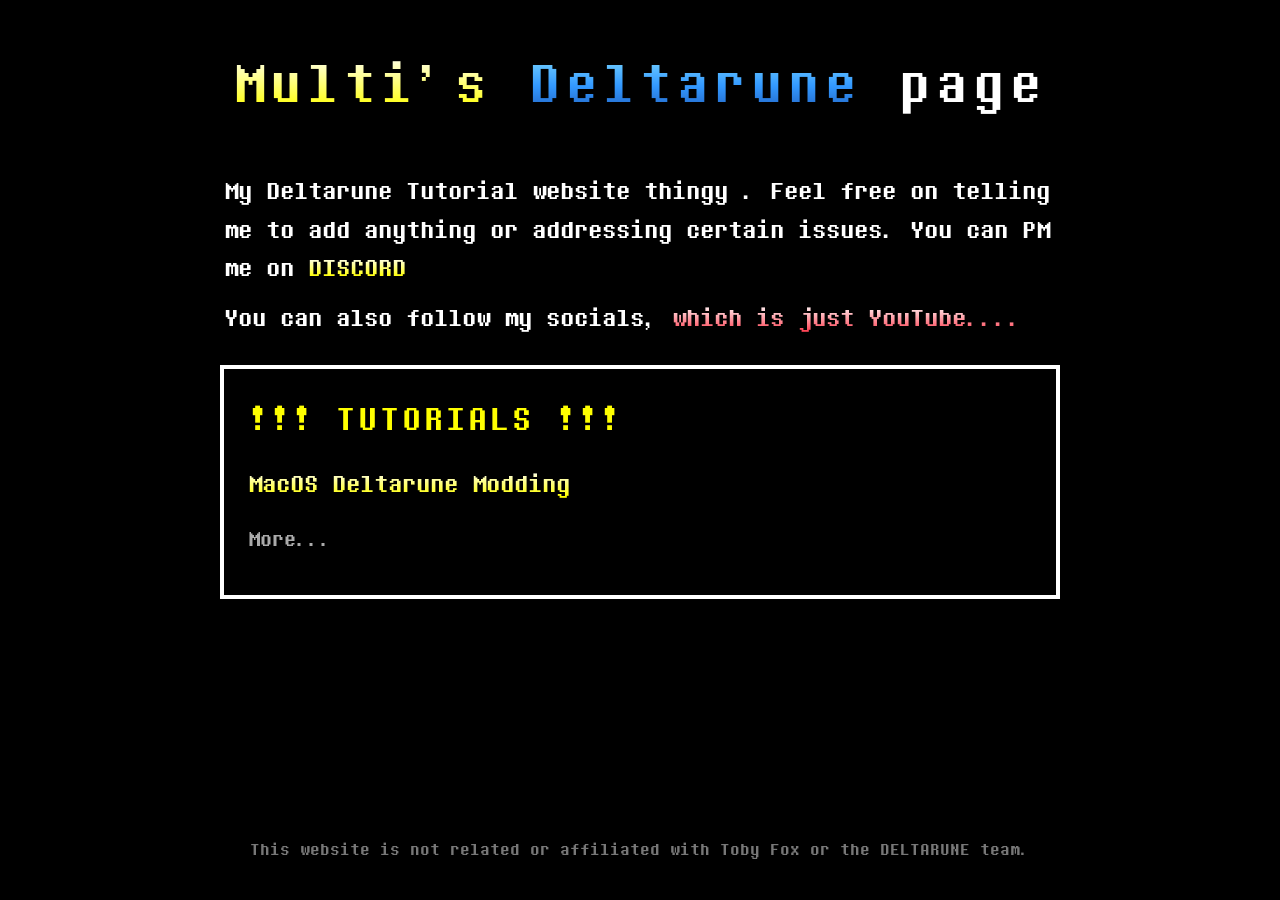
<file: index.html>
<!DOCTYPE html>
<html lang="en">

<head>
  <meta charset="UTF-8">
  <meta name="viewport" content="width=device-width, initial-scale=1.0">
  <title>Multis DT Page!</title>
  <meta name="description" content="DELTARUNE and UNDERTALE Tutorials!">

  <link rel="stylesheet" href="style.css">
</head>

<body>
  <header>
    <h1> <span class="y">Multi's</span> <span class="bg">Deltarune</span> page</h1>
  </header>

  <main>
    <div class="intro-text">
      <p>My Deltarune Tutorial website thingy . Feel free on telling me to add anything or addressing
        certain issues. You can PM me on <button type="button" class="discord-copy-btn y" id="discordBtn"
          data-clipboard="999multi" title="Click to copy Discord username">DISCORD</button><span class="copy-toast"
          id="copyToast">[ Copied! ]</span></p>
          <p>You can also follow my socials, <a class="r" href="" target="_blank" rel="noopener">which is just YouTube....</a></p>
    </div>

    <section class="box">
      <h2 style="margin-bottom: 20px;">!!! TUTORIALS !!!</h2>

      <ul class="menu-list">
        <li>
          <a href="macos.html" class="menu-link">
            <span class="y">MacOS Deltarune Modding</span>
          </a>
        </li>
        <li>
          <a href="more.html" class="menu-link">
            <span class="subtext">More...</span>
          </a>
        </li>
      </ul>
    </section>
  </main>

  <footer>
    <p class="disclaimer">
      This website is not related or affiliated with Toby Fox or the DELTARUNE team.
    </p>
  </footer>

  <script>
    const discordBtn = document.getElementById('discordBtn');
    const copyToast = document.getElementById('copyToast');

    if (discordBtn) {
      discordBtn.addEventListener('click', async () => {
        const username = discordBtn.getAttribute('data-clipboard') || 'multi';
        try {
          await navigator.clipboard.writeText(username);
          copyToast.textContent = `[ Copied: ${username} ]`;
          copyToast.classList.add('show');
          setTimeout(() => {
            copyToast.classList.remove('show');
          }, 2500);
        } catch (err) {
          console.error('Failed to copy: ', err);
        }
      });
    }
  </script>
</body>

</html>
</file>
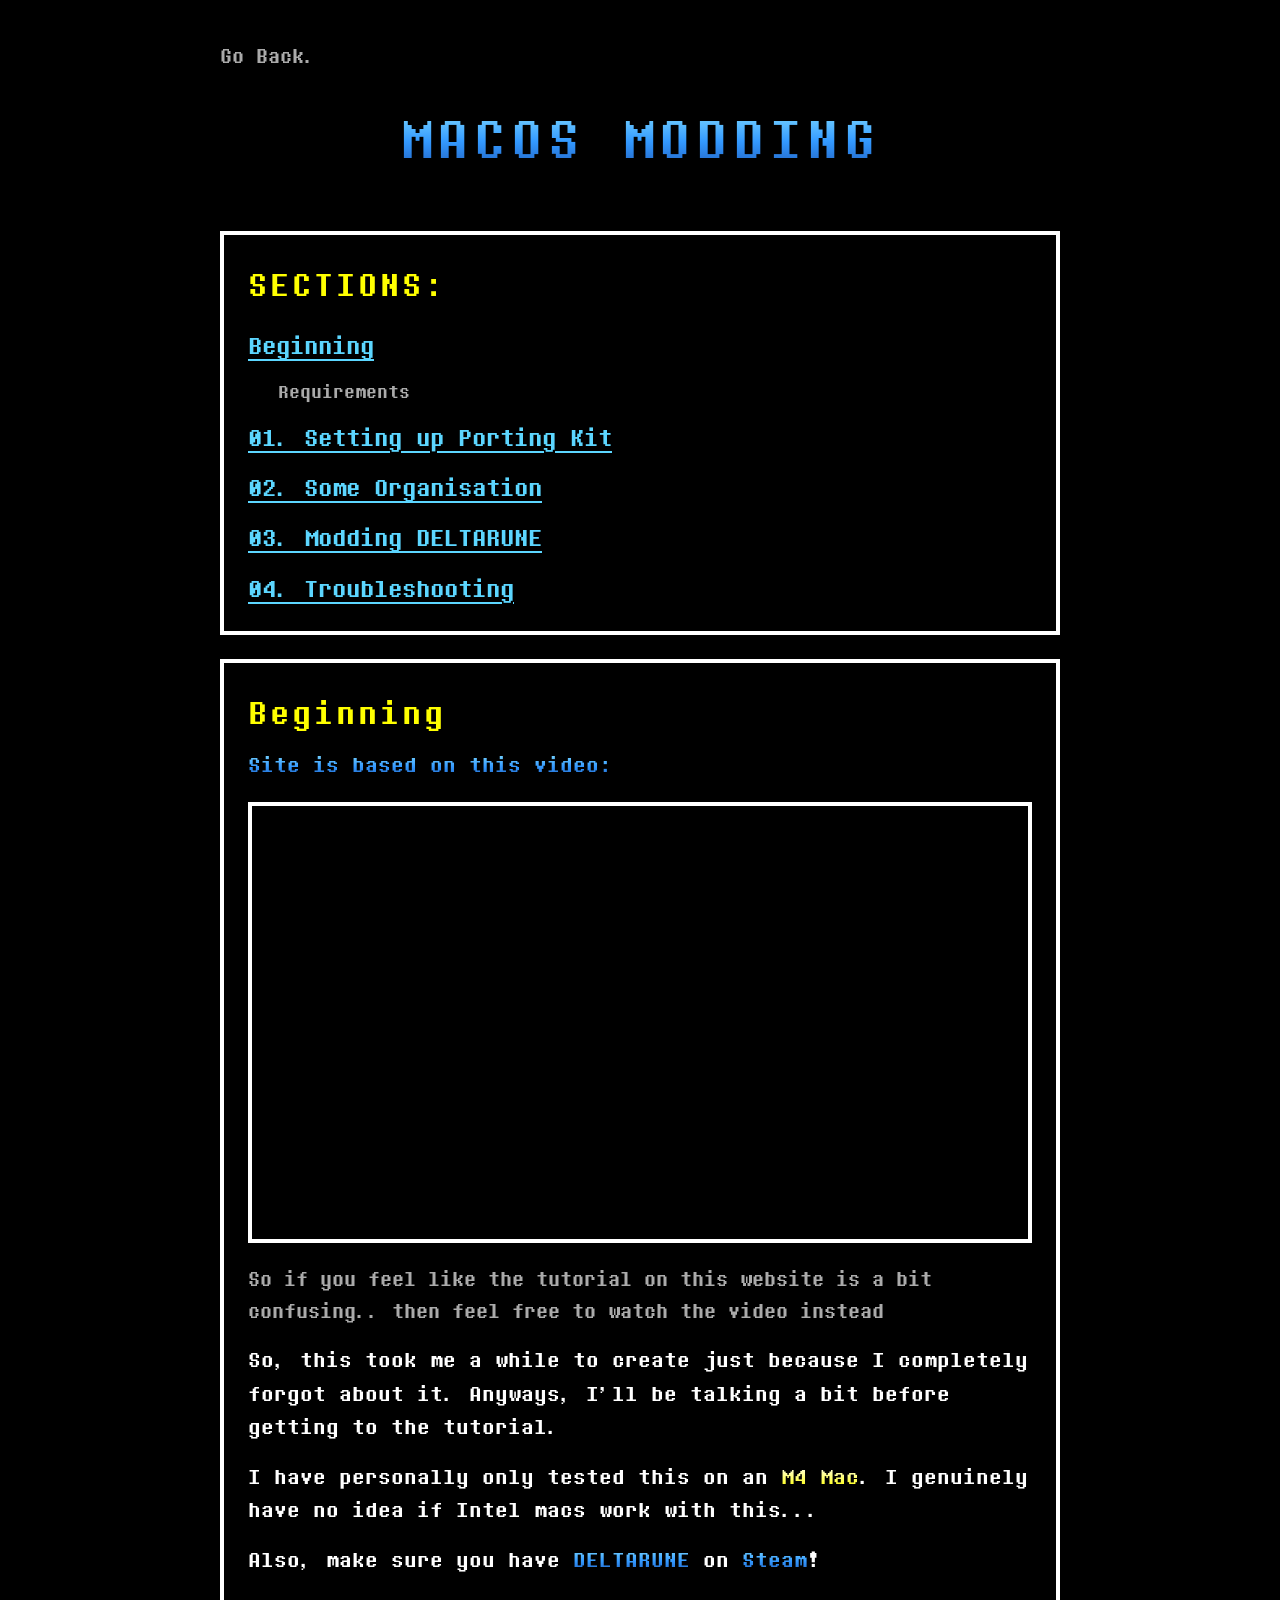
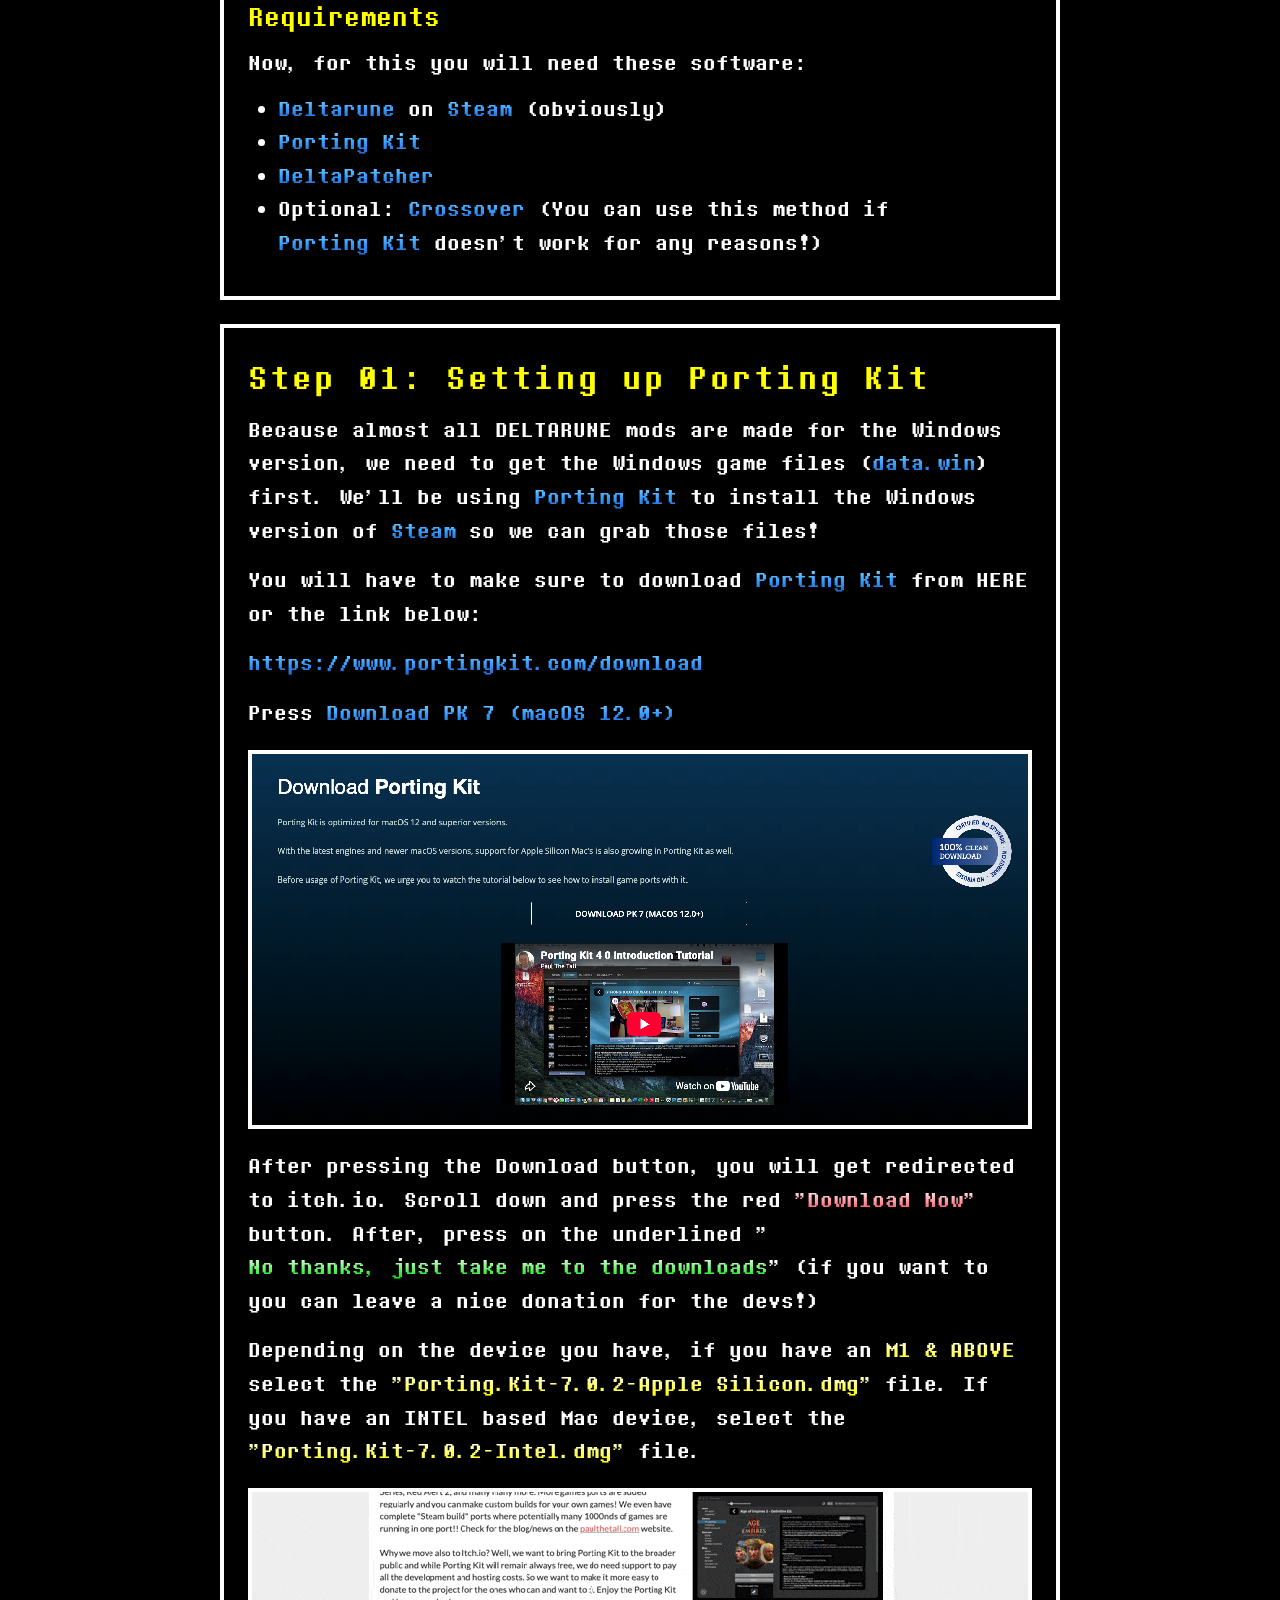
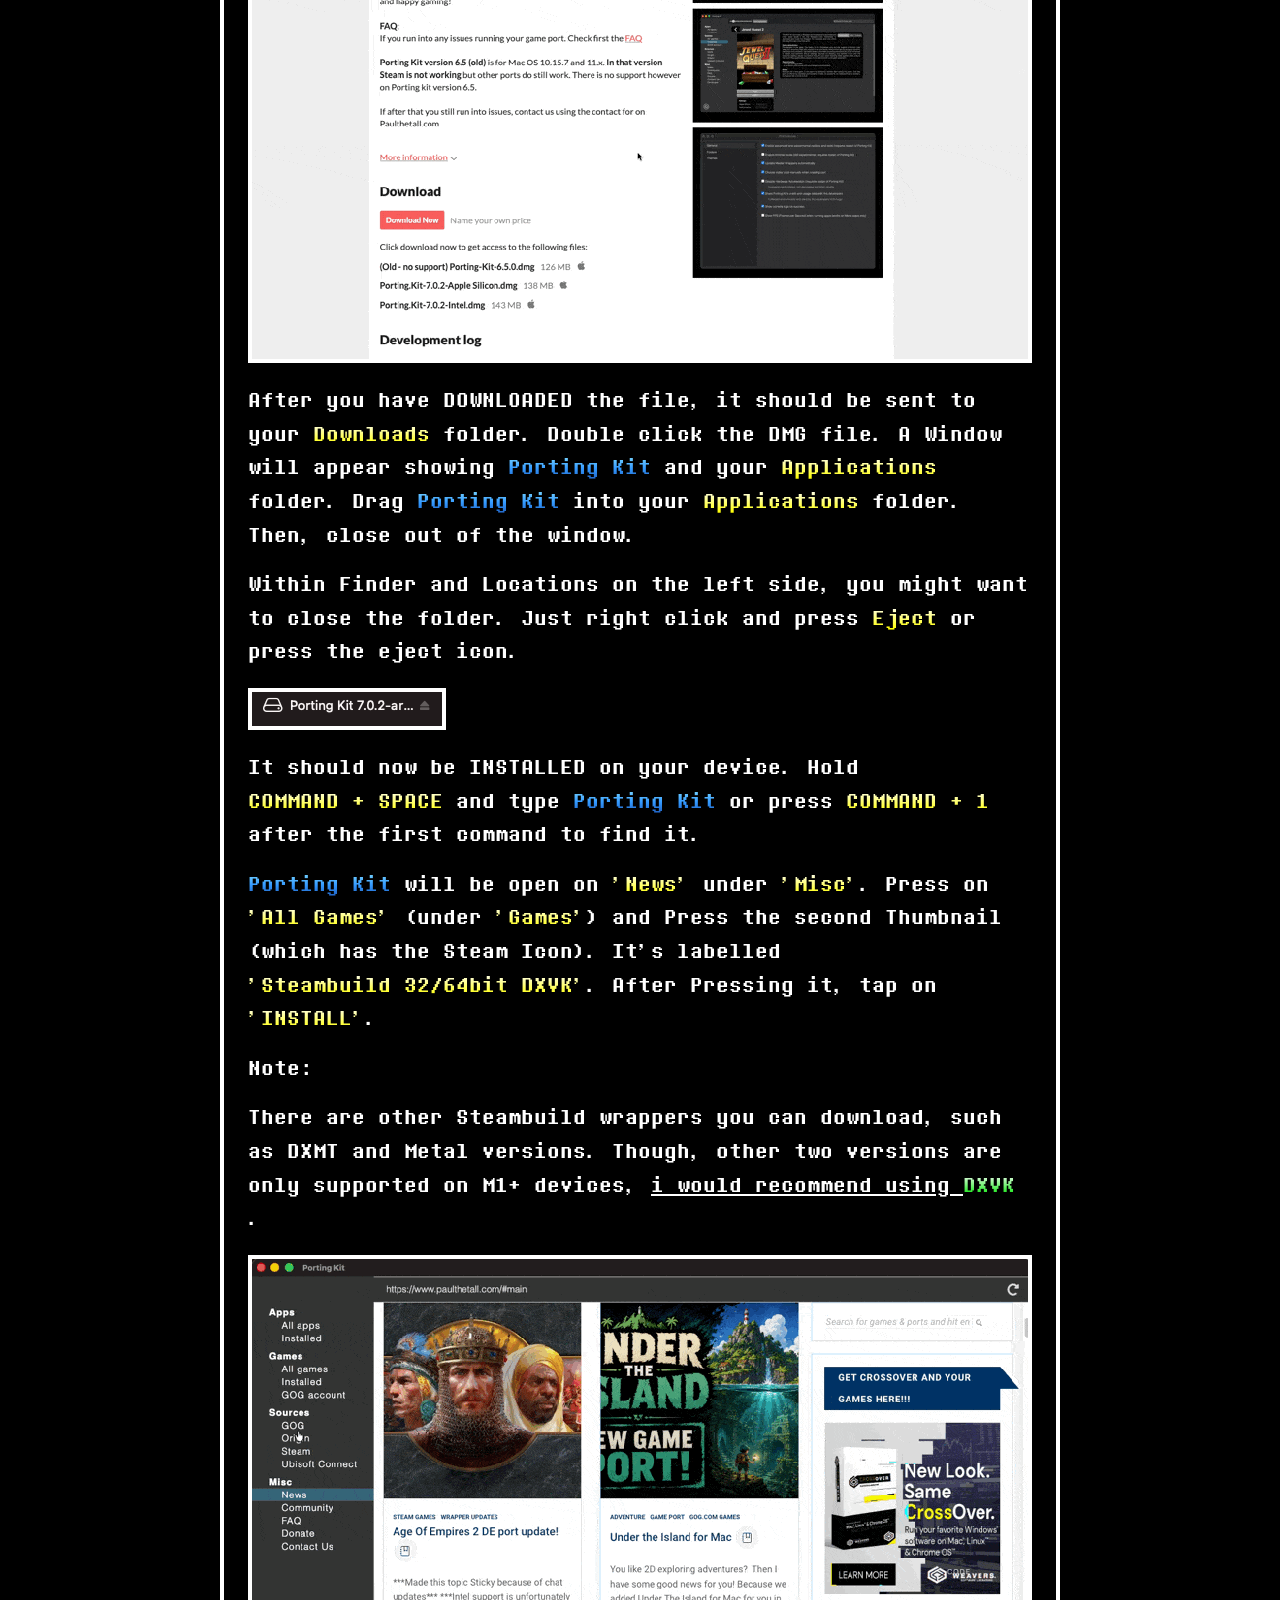
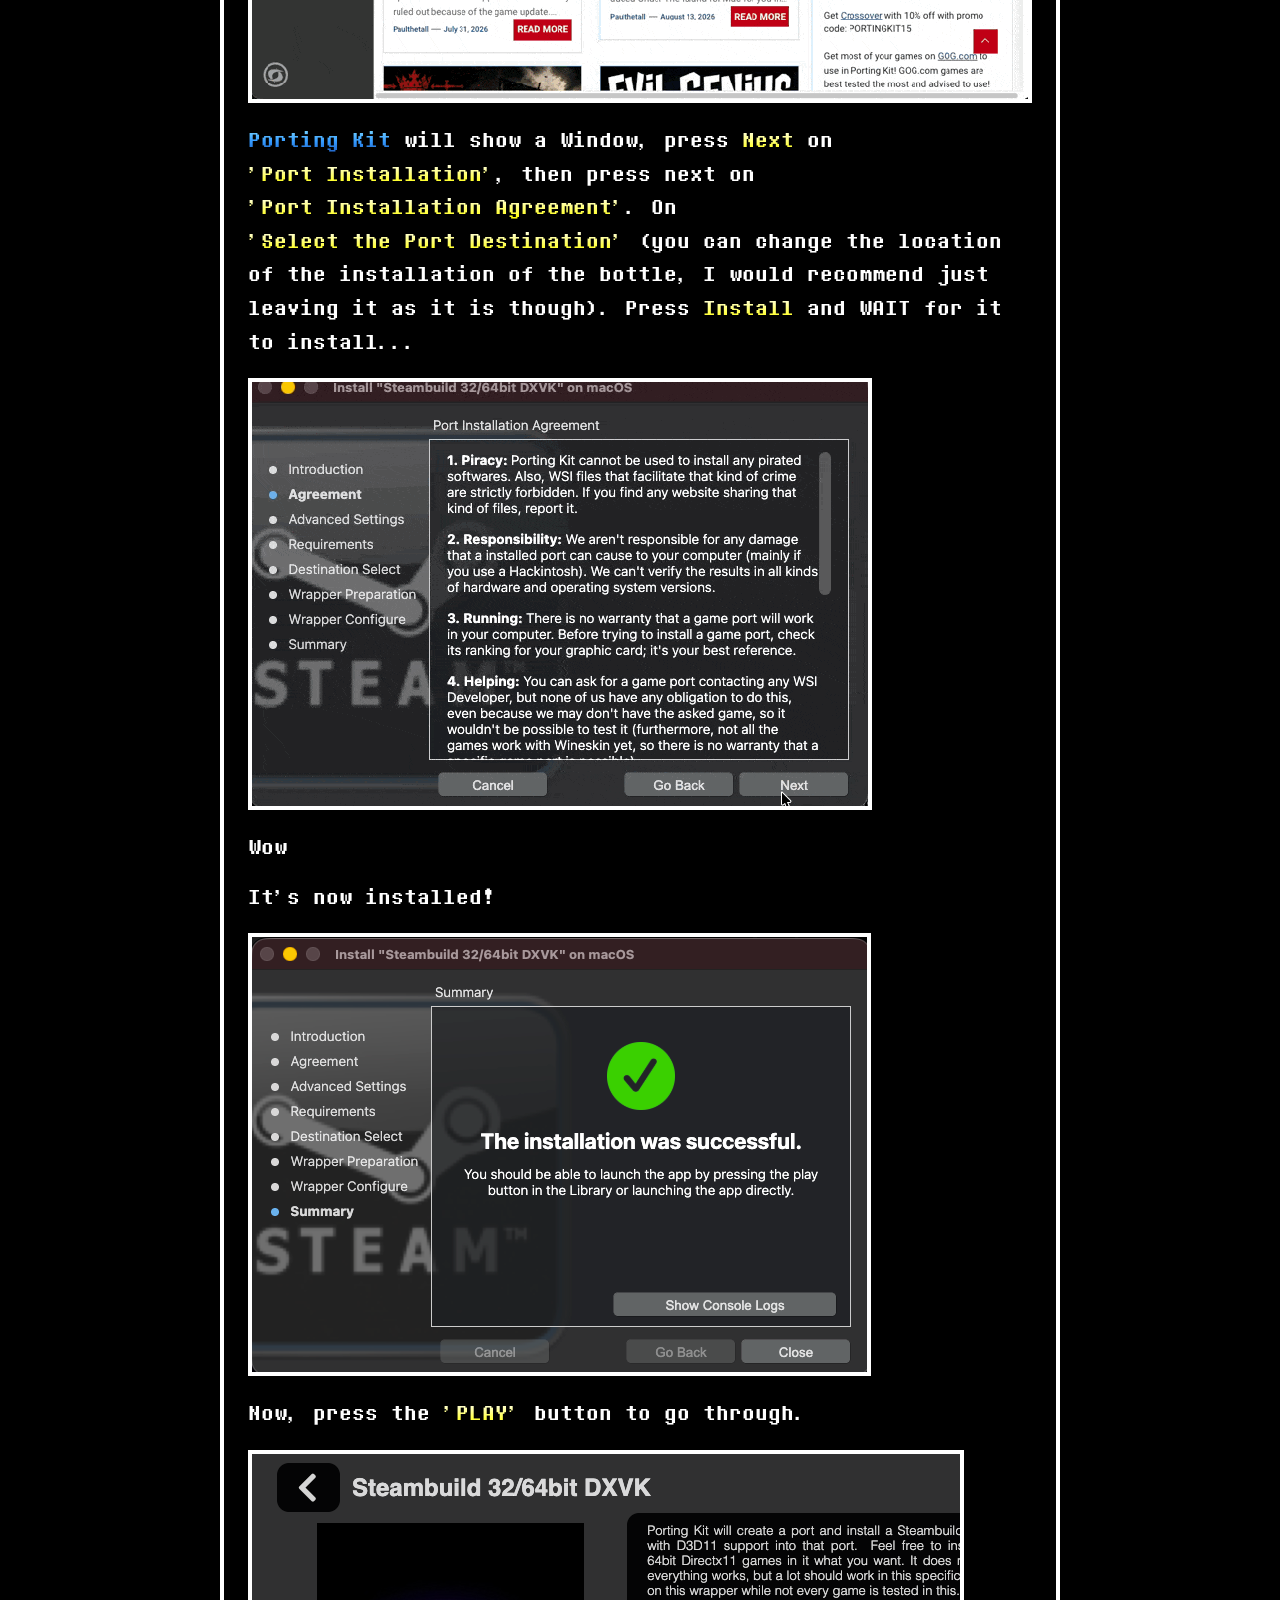
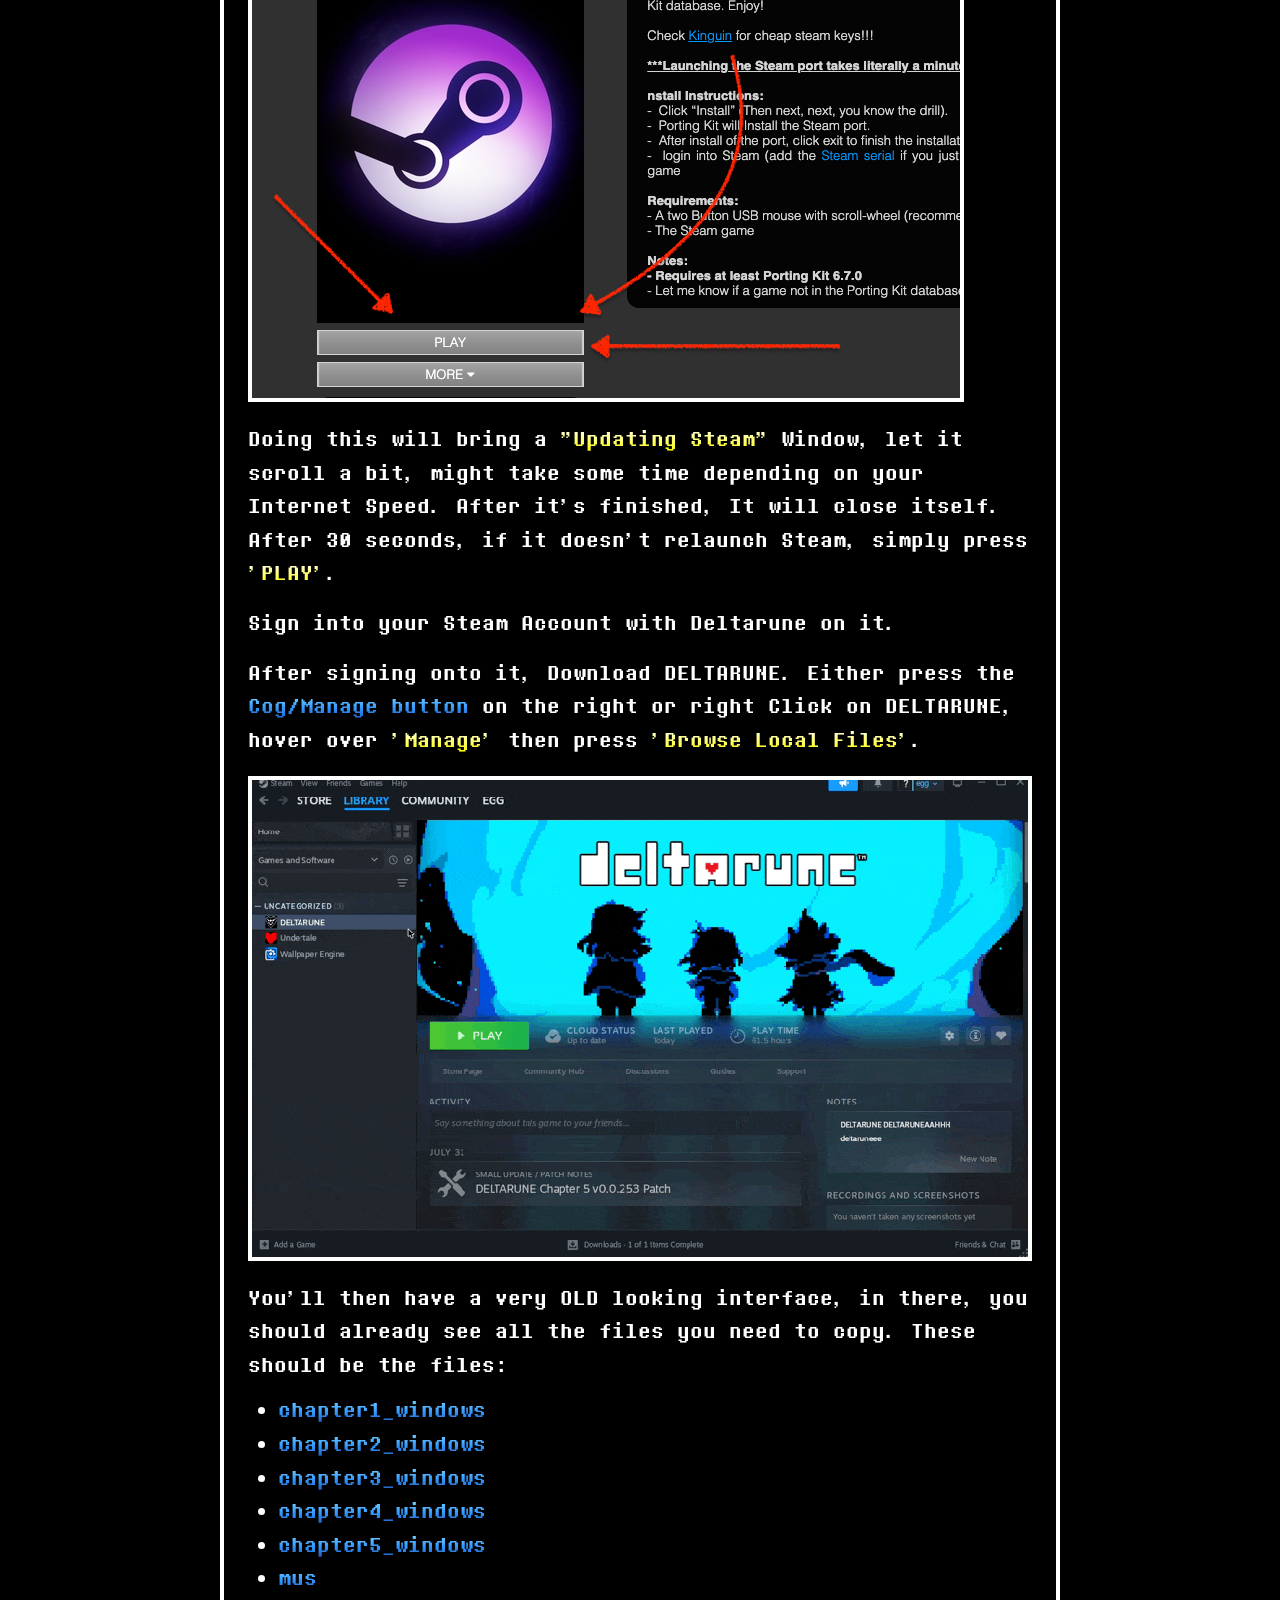
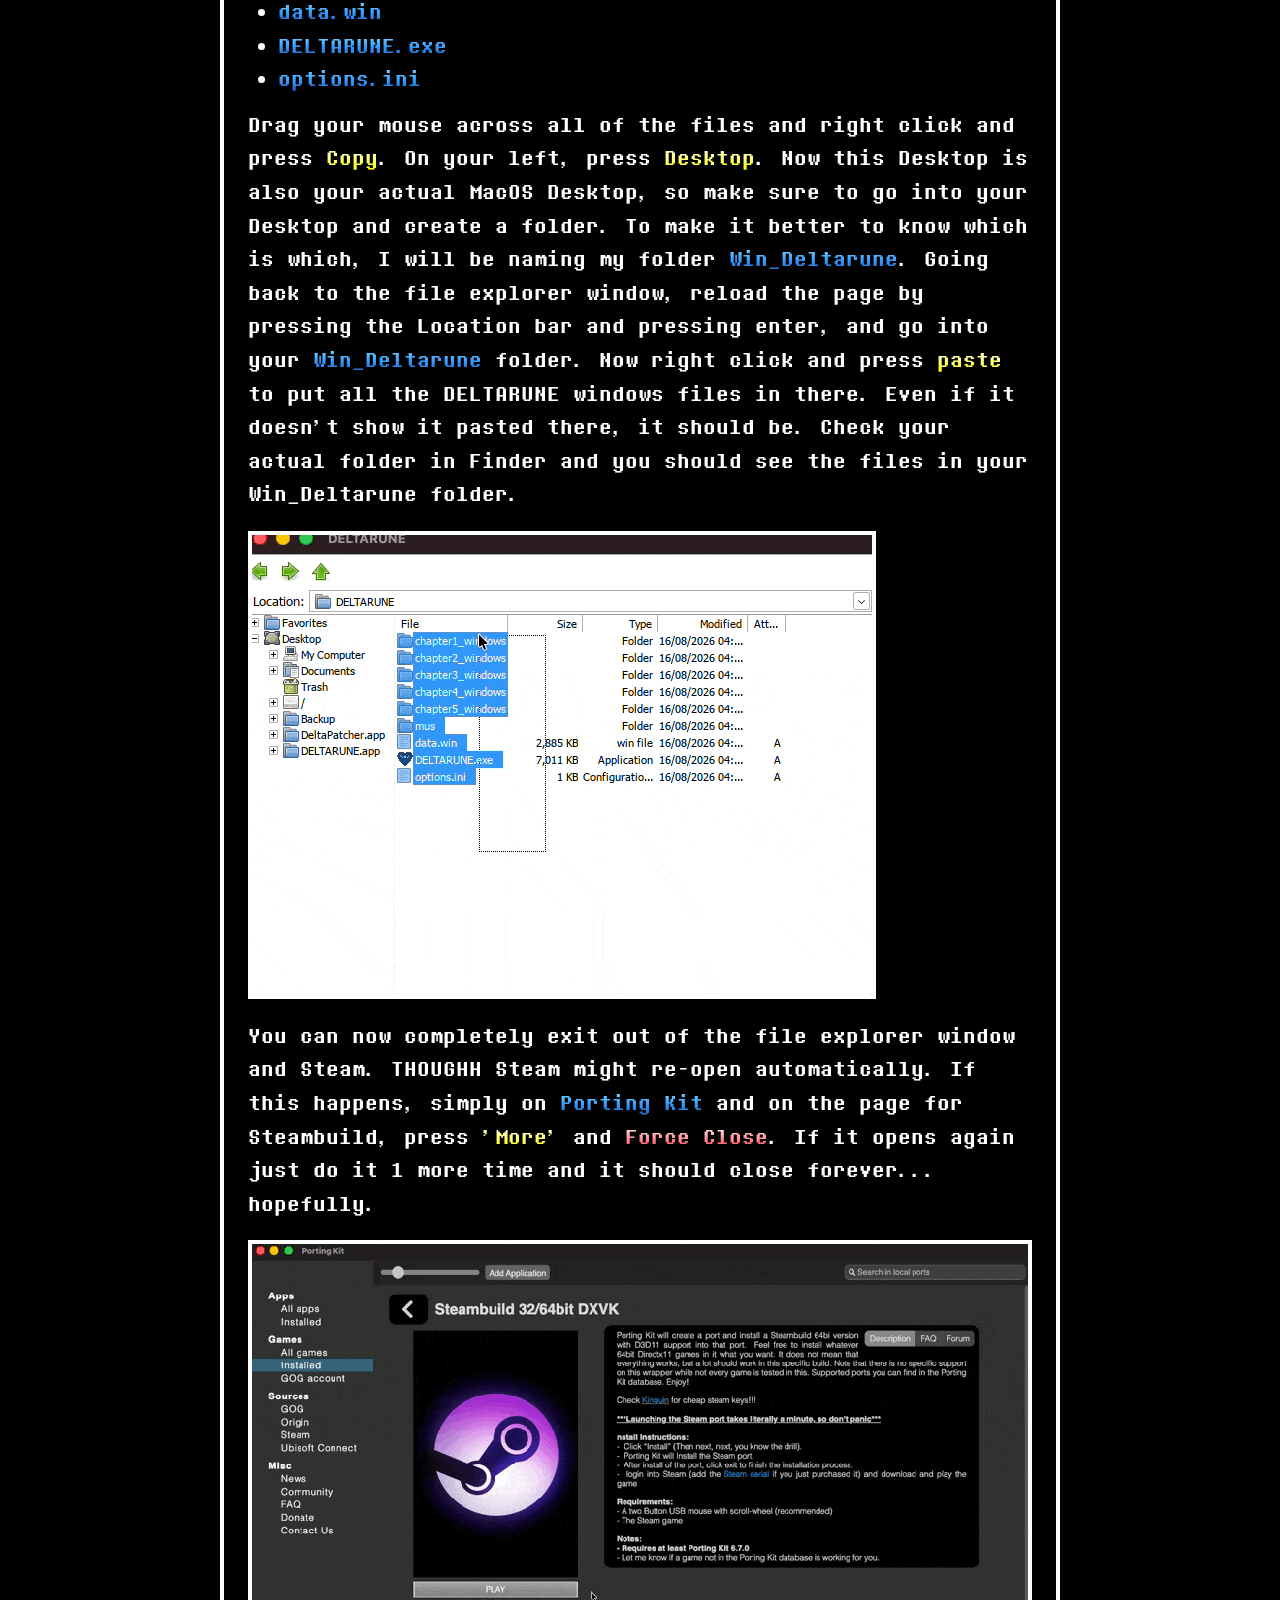
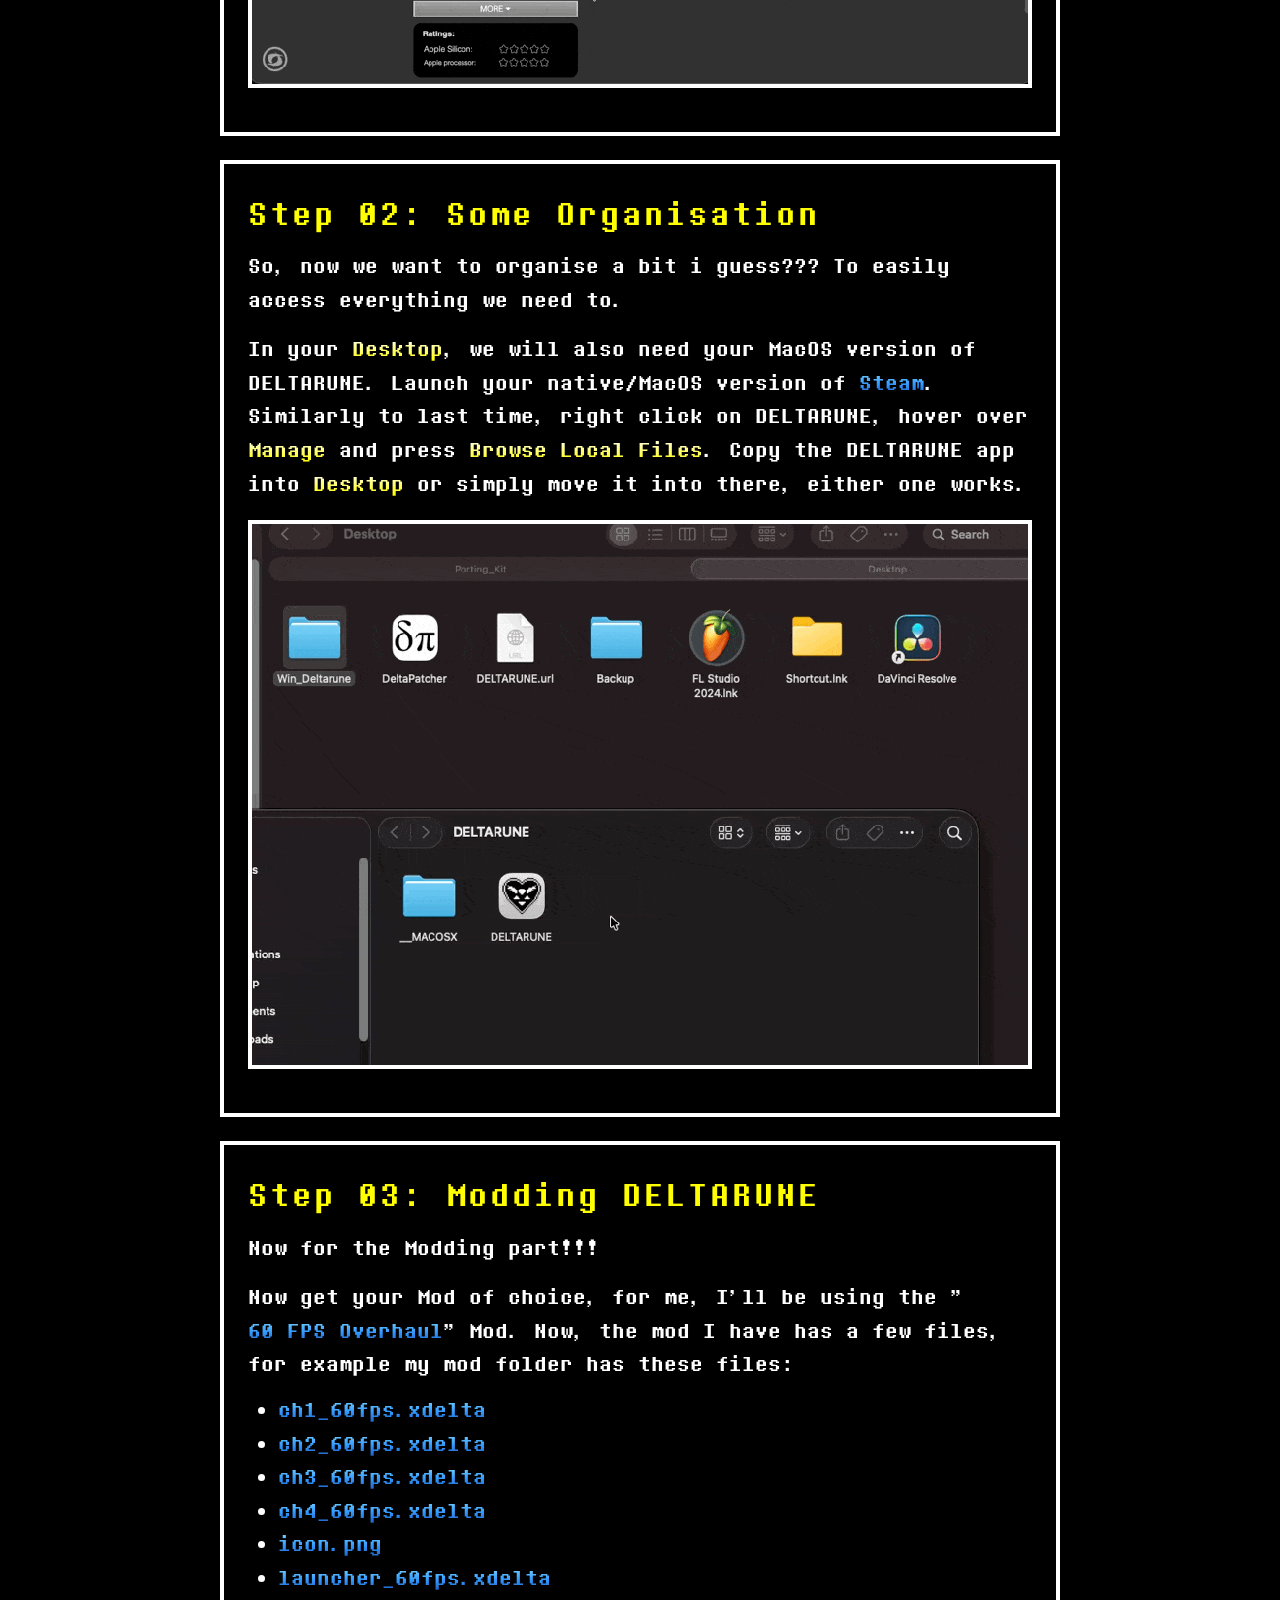
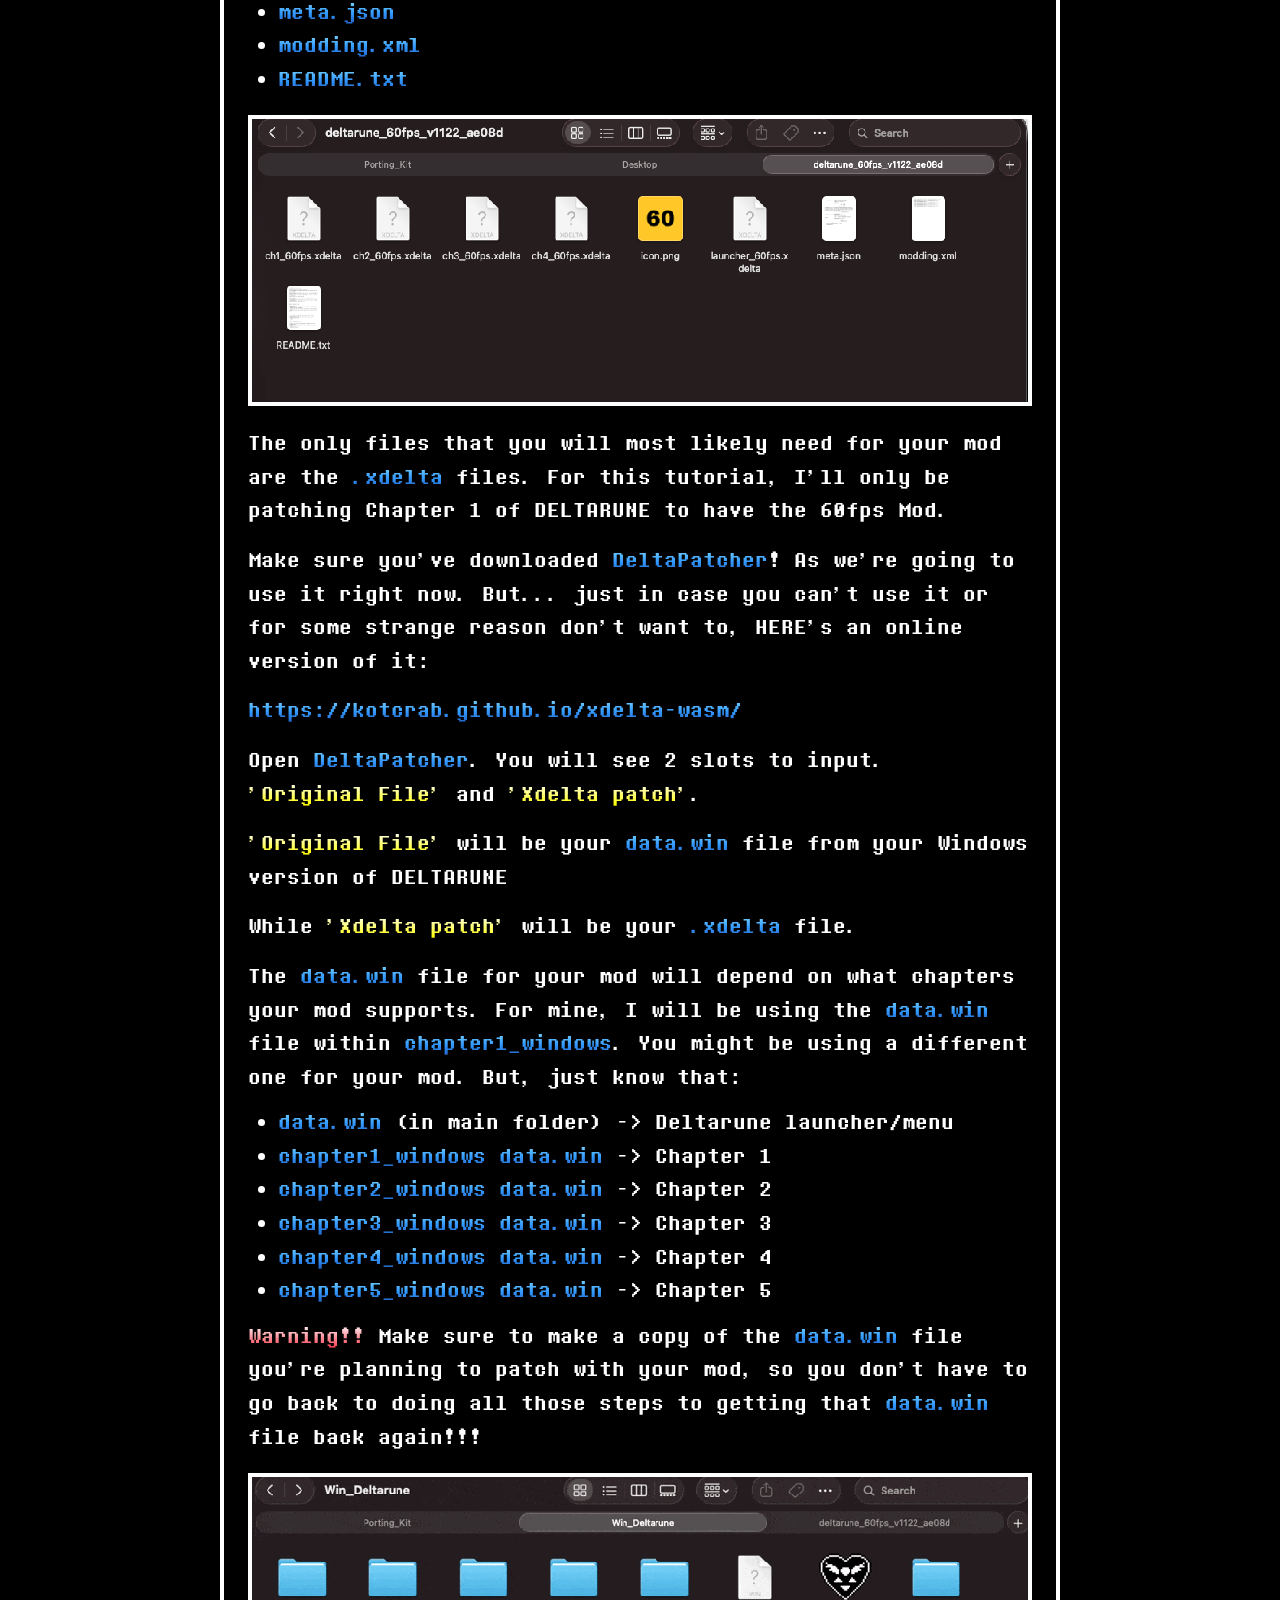
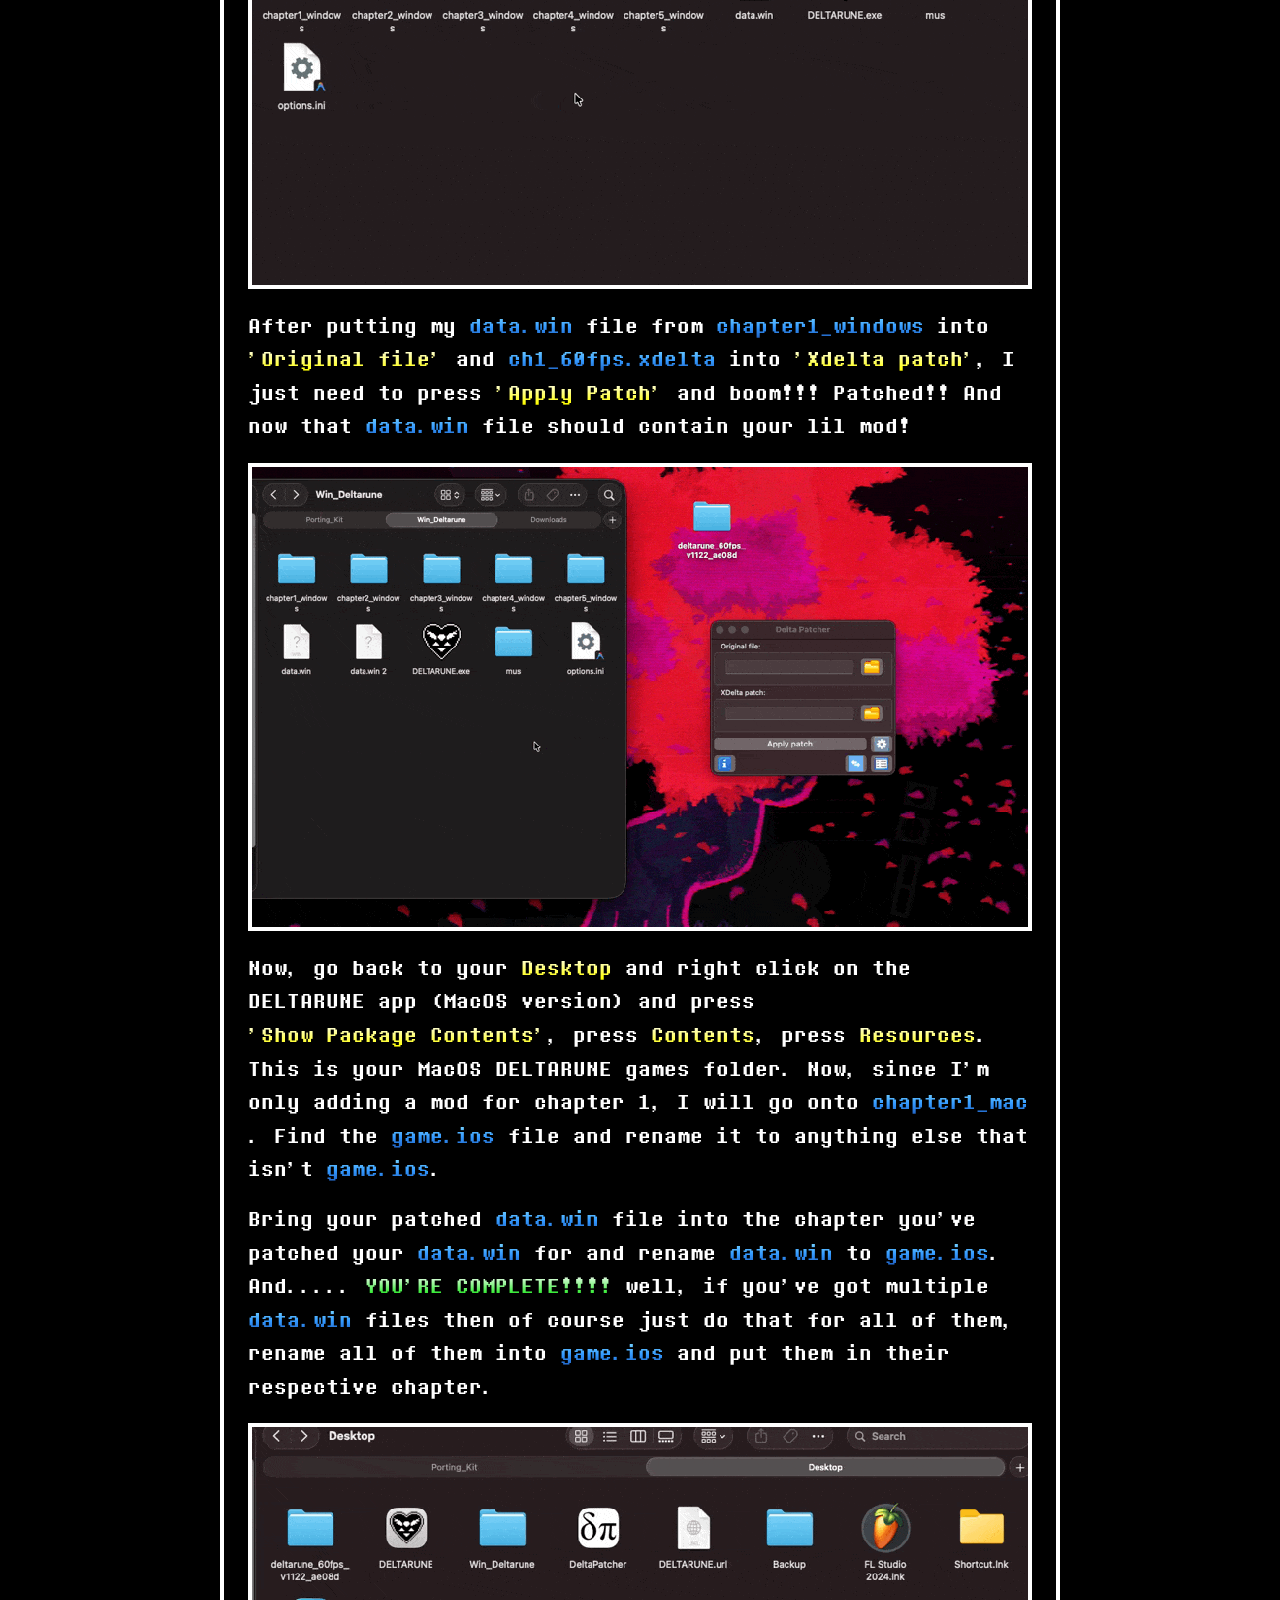
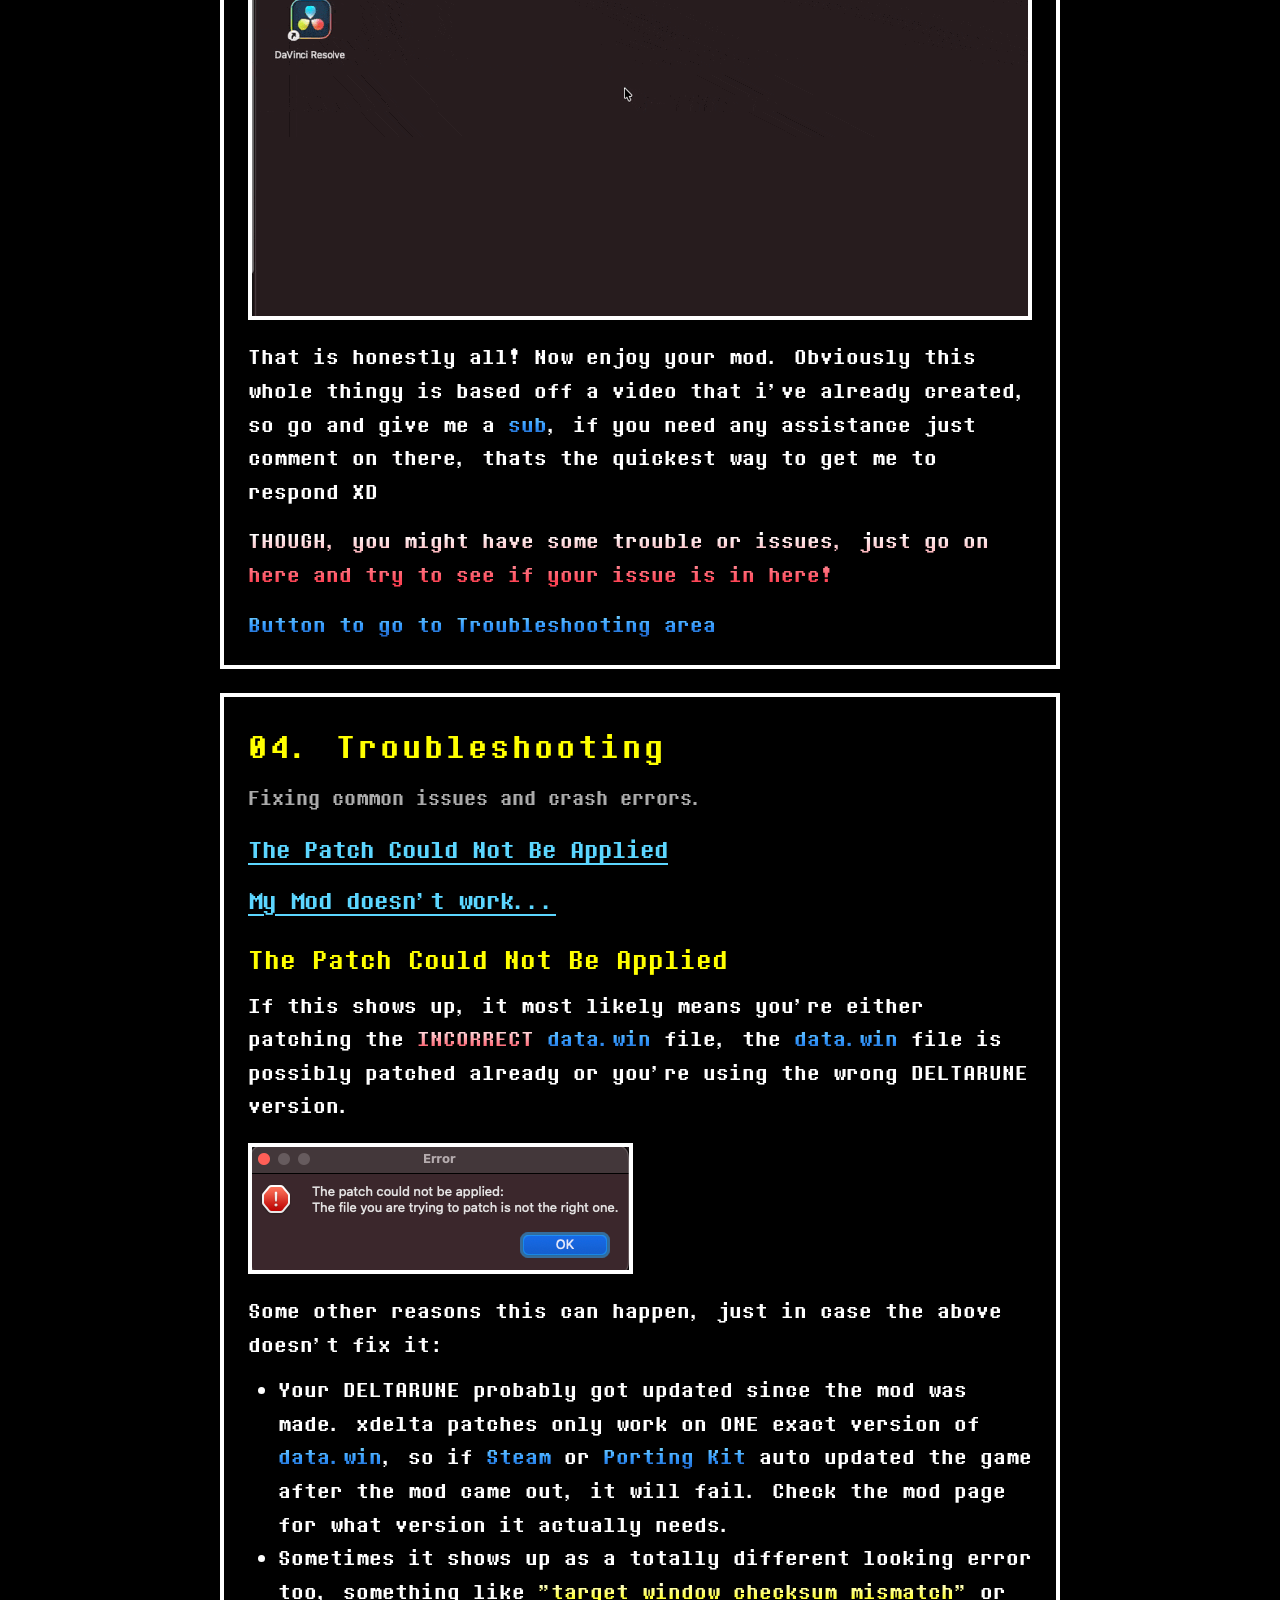
<file: macos.html>
<!DOCTYPE html>
<html lang="en">
<head>
  <meta charset="UTF-8">
  <meta name="viewport" content="width=device-width, initial-scale=1.0">
  <title>MacOS Deltarune Modding Guide</title>
  <meta name="description" content="A step-by-step guide on how to mod Deltarune on macOS">
  <meta property="og:title" content="MacOS Deltarune Modding Guide">
  <meta property="og:description" content="A step-by-step guide on how to mod Deltarune on macOS">
  <meta property="og:image" content="Images/page.png">
  <meta name="twitter:card" content="summary_large_image">
  <meta name="theme-color" content="#ffff00">

  <link rel="stylesheet" href="style.css">
</head>
<body class="macos-page">
  <a href="index.html" class="back-link">Go Back.</a>

  <header>
    <h1><span class="bg">MACOS MODDING</span></h1>
    <p class="subtext"></p>
  </header>

  <section class="box">
    <h2 style="margin-bottom: 16px;">SECTIONS:</h2>
    <ul class="jump-list">
      <li><a href="#beginning" class="jump-link">Beginning</a></li>
      <li class="sub-item"><a href="#step01" class="sub-link">Requirements</a></li>
      <li><a href="#downloading-1" class="jump-link">01. Setting up Porting Kit</a></li>
      <li><a href="#modding1" class="jump-link">02. Some Organisation</a></li>
      <li><a href="#modding2" class="jump-link">03. Modding DELTARUNE</a></li>
      <li><a href="#troubleshooting" class="jump-link">04. Troubleshooting</a></li>
    </ul>
  </section>



  <main>
    <section class="box" id="beginning">
      <h2>Beginning</h2>

      <p><a class="b" href="https://youtu.be/anLi2_KsCmk?si=ONusQiNs2hpfPkrv" target="_blank" rel="noopener">Site is based on this video:</a></p>
      <iframe class="guide-video" src="https://www.youtube.com/embed/anLi2_KsCmk" title="YouTube video player" frameborder="0" allow="accelerometer; autoplay; clipboard-write; encrypted-media; gyroscope; picture-in-picture; web-share" allowfullscreen></iframe>
      <p class="subtext">So if you feel like the tutorial on this website is a bit confusing.. 
        then feel free to watch the video instead
      </p>

      <p>So, this took me a while to create just because I completely forgot about it. Anyways, 
        I'll be talking a bit before getting to the tutorial.</p>

      
      <p>I have personally only tested this on an <span class="y">M4 Mac</span>. 
        I genuinely have no idea if Intel macs work with this... </p>

      <p>Also, make sure you have <a class="b" href="https://store.steampowered.com/app/1671210/DELTARUNE/" target="_blank" rel="noopener">DELTARUNE</a> on <a class="b" href="https://store.steampowered.com/about/" target="_blank" rel="noopener">Steam</a>!</p>

      <div class="subtopic" id="step01">
        <h3>Requirements</h3>
        <p>Now, for this you will need these software:
        </p>
        <ul>
          <li><span class="b">Deltarune</span> on <span class="b">Steam</span> (obviously)</li>
          <li><a class="b" href="https://www.portingkit.com/download" target="_blank" rel="noopener">Porting Kit</a></li>
          <li><a class="b" href="https://github.com/marco-calautti/DeltaPatcher" target="_blank" rel="noopener">DeltaPatcher</a></li>
          <li>Optional: <span class="b">Crossover</span> (You can use this method if <span class="b">Porting Kit</span> doesn't work for any reasons!) </li>
        </ul>

      </div>
    </section>

   

    <section class="box" id="downloading-1">
      <h2>Step 01: Setting up Porting Kit</h2>
      <p>Because almost all DELTARUNE mods are made for the Windows version, we need to get the Windows game files (<span class="b">data.win</span>) first. We'll be using <span class="b">Porting Kit</span> to install the Windows version of <span class="b">Steam</span> so we can grab those files!</p>

      <p>You will have to make sure to download <a class="b" href="https://www.portingkit.com/download" target="_blank" rel="noopener">Porting Kit</a> from HERE or the link below: </p>
      <p><a class="b" href="https://www.portingkit.com/download" target="_blank" rel="noopener">https://www.portingkit.com/download</a></p>

      <p>Press <span class="b"> Download PK 7 (macOS 12.0+) </span> </p>
      <a href="Images/Porting_Kit/PortingKit1.png" target="_blank" rel="noopener"><img class="guide-img" src="Images/Porting_Kit/PortingKit1.png" alt="Porting Kit download page, Download PK 7 button highlighted"></a>



      <p>After pressing the Download button, you will get redirected to itch.io. Scroll down and
        press the red <span class="r">"Download Now"</span> button. After, press on the underlined
        "<span class="g">No thanks, just take me to the downloads</span>" 
        (if you want to you can leave a nice donation for the devs!)
      </p>


      <p>Depending on the device you have, if you have an <span class="y">M1 & ABOVE</span>
        select the <span class="y">"Porting.Kit-7.0.2-Apple Silicon.dmg"</span> file. If you
        have an INTEL based Mac device, select the <span class="y">"Porting.Kit-7.0.2-Intel.dmg"</span>
        file.
      </p>
      <a href="Images/Porting_Kit/PortingKit2.gif" target="_blank" rel="noopener"><img class="guide-img" src="Images/Porting_Kit/PortingKit2.gif" alt="Selecting the correct Porting Kit DMG for Apple Silicon or Intel"></a>



      <p>After you have DOWNLOADED the file, it should be sent to your <span class="y">Downloads</span> folder.
        Double click the DMG file. A Window will appear showing <span class="b">Porting Kit</span> and your <span class="y">Applications</span>
        folder. Drag <span class="b">Porting Kit</span> into your <span class="y">Applications</span> folder. Then, close out of the window.
      </p>
      <p>Within Finder and Locations on the left side, you might want to close the folder.
        Just right click and press <span class="y">Eject</span> or press the eject icon.
      </p>
      <a href="Images/Porting_Kit/PortingKit4.png" target="_blank" rel="noopener"><img class="guide-img" src="Images/Porting_Kit/PortingKit4.png" alt="Ejecting the Porting Kit DMG from Finder"></a>

      
      <p>It should now be INSTALLED on your device. Hold <span class="y">COMMAND + SPACE</span> and
        type <span class="b">Porting Kit</span> or press <span class="y">COMMAND + 1</span> after the first command to find it.
      </p>

      
      <p><span class="b">Porting Kit</span> will be open on <span class="y">'News'</span> under <span class="y">'Misc'</span>. 
        Press on <span class="y">'All Games'</span> (under <span class="y">'Games'</span>) and Press
        the second Thumbnail (which has the Steam Icon). It's labelled <span class="y">'Steambuild 32/64bit DXVK'</span>.
        After Pressing it, tap on <span class="y">'INSTALL'</span>.
      </p>

      <p>Note:</p>
      <p>There are other Steambuild wrappers you can download, such as DXMT and Metal versions. Though, 
        other two versions are only supported on M1+ devices, <span class="h2o">i would recommend using <span class="g"> DXVK</span> </span>. 
      </p>
      <a href="Images/Porting_Kit/PortingKit6.gif" target="_blank" rel="noopener"><img class="guide-img" src="Images/Porting_Kit/PortingKit6.gif" alt="Installing the Steambuild 32/64bit DXVK port in Porting Kit"></a>


      <p><span class="b">Porting Kit</span> will show a Window, press <span class="y">Next</span> on <span class="y">'Port Installation'</span>, then press next on
        <span class="y">'Port Installation Agreement'</span>. On <span class="y">'Select the Port Destination'</span> (you can change the
        location of the installation of the bottle, I would recommend just leaving it as it is though).
        Press <span class="y">Install</span> and WAIT for it to install...
      </p>

      <a href="Images/Porting_Kit/PortingKit7.gif" target="_blank" rel="noopener"><img class="guide-img" src="Images/Porting_Kit/PortingKit7.gif" alt="Port Installation Agreement and destination bottle install progress"></a>

      <p>Wow</p>
      <p>It's now installed!</p>

       <a href="Images/Porting_Kit/PortingKit8.png" target="_blank" rel="noopener"><img class="guide-img" src="Images/Porting_Kit/PortingKit8.png" alt="Installation of the Bottle was successful."></a>

       <p>Now, press the <span class="y">'PLAY'</span> button to go through. </p>

       <a href="Images/Porting_Kit/PortingKit9.png" target="_blank" rel="noopener"><img class="guide-img" src="Images/Porting_Kit/PortingKit9.png" alt="Arrows pointing to Play under Thumbnail"></a>

       <p>Doing this will bring a <span class="y">"Updating Steam"</span> Window, let it scroll a bit, might take some time
        depending on your Internet Speed. After it's finished, It will close itself. After 30 seconds,
        if it doesn't relaunch Steam, simply press <span class="y">'PLAY'</span>.
       </p>

       <p>Sign into your Steam Account with Deltarune on it.</p>

       <p>After signing onto it, Download DELTARUNE. Either press the <span class="b">Cog/Manage button</span>
        on the right or right Click on DELTARUNE,
        hover over <span class="y">'Manage'</span> then press <span class="y">'Browse Local Files'</span>.
       </p>

      <a href="Images/Porting_Kit/PortingKit10.gif" target="_blank" rel="noopener"><img class="guide-img" src="Images/Porting_Kit/PortingKit10.gif" alt=""></a>


       <p>You'll then have a very OLD looking interface, in there, you should already see
        all the files you need to copy. These should be the files:</p>

        <ul>
          <li><span class="b">chapter1_windows</span></li>
          <li><span class="b">chapter2_windows</span></li>
          <li><span class="b">chapter3_windows</span></li>
          <li><span class="b">chapter4_windows</span></li>
          <li><span class="b">chapter5_windows</span></li>
          <li><span class="b">mus</span></li>
          <li><span class="b">data.win</span></li>
          <li><span class="b">DELTARUNE.exe</span></li>
          <li><span class="b">options.ini</span></li>
        </ul>

        <p>Drag your mouse across all of the files and right click and press <span class="y">Copy</span>.
          On your left, press <span class="y">Desktop</span>. Now this Desktop is also your actual MacOS
          Desktop, so make sure to go into your Desktop and create a folder.
          To make it better to know which is which, I will be naming my folder
          <span class="b">Win_Deltarune</span>. Going back to the file explorer window, reload the page by
          pressing the Location bar and pressing enter, and go into your <span class="b">Win_Deltarune</span>
          folder. Now right click and press <span class="y">paste</span> to put all the DELTARUNE windows files in
          there. Even if it doesn't show it pasted there, it should be. Check your
          actual folder in Finder and you should see the files in your Win_Deltarune folder.
        </p>

      <a href="Images/Porting_Kit/PortingKit11.gif" target="_blank" rel="noopener"><img class="guide-img" src="Images/Porting_Kit/PortingKit11.gif" alt=""></a>


        <p>You can now completely exit out of the file explorer window and Steam. THOUGHH
          Steam might re-open automatically. If this happens, simply on <span class="b">Porting Kit</span> and on
          the page for Steambuild, press <span class="y">'More'</span> and <span class="r">Force Close</span>. If it opens again just do it
          1 more time and it should close forever... hopefully.
        </p>

      <a href="Images/Porting_Kit/PortingKit12.gif" target="_blank" rel="noopener"><img class="guide-img" src="Images/Porting_Kit/PortingKit12.gif" alt=""></a>





    </section>


    <section class="box" id="modding1">
      <h2>Step 02: Some Organisation</h2>

      <p>So, now we want to organise a bit i guess??? To easily access everything we need to.
      </p>
      <p> In your <span class="y">Desktop</span>, we will also need your MacOS version of
        DELTARUNE. Launch your native/MacOS version of <span class="b">Steam</span>. Similarly to last time,
        right click on DELTARUNE, hover over <span class="y">Manage</span> and press <span class="y">Browse Local Files</span>.
        Copy the DELTARUNE app into <span class="y">Desktop</span> or simply move it into there, either one works.
      </p>

    <a href="Images/Porting_Kit/PortingKit13.gif" target="_blank" rel="noopener"><img class="guide-img" src="Images/Porting_Kit/PortingKit13.gif" alt=""></a>
  
    </section>


    <section class="box" id="modding2">
      <h2>Step 03: Modding DELTARUNE</h2>

      <p>Now for the Modding part!!!</p>

      <p>Now get your Mod of choice, for me, I'll be using the "<a class="b" href="https://gamebanana.com/mods/688311" target="_blank" rel="noopener">60 FPS Overhaul</a>" Mod.
        Now, the mod I have has a few files, for example my mod folder has these files:
      </p>

      <ul>
        <li><span class="b">ch1_60fps.xdelta</span></li>
        <li><span class="b">ch2_60fps.xdelta</span></li>
        <li><span class="b">ch3_60fps.xdelta</span></li>
        <li><span class="b">ch4_60fps.xdelta</span></li>
        <li><span class="b">icon.png</span></li>
        <li><span class="b">launcher_60fps.xdelta</span></li>
        <li><span class="b">meta.json</span></li>
        <li><span class="b">modding.xml</span></li>
        <li><span class="b">README.txt</span></li>
      </ul>

      <!-- Note to self: explain what the meta.json and modding.xml files do here... -->

      <a href="Images/Porting_Kit/PortingKit14.png" target="_blank" rel="noopener"><img class="guide-img" src="Images/Porting_Kit/PortingKit14.png" alt=""></a>

      <p>The only files that you will most likely need for your mod are the <span class="b">.xdelta</span> files.
        For this tutorial, I'll only be patching Chapter 1 of DELTARUNE to have the 60fps Mod.

      </p>

      <p>Make sure you've downloaded <span class="b">DeltaPatcher</span>! As we're going to use it right now.
        But... just in case you can't use it or for some strange reason don't want to,
        HERE's an online version of it:

      </p>
      <p><a class="b" href="https://kotcrab.github.io/xdelta-wasm/" target="_blank" rel="noopener">https://kotcrab.github.io/xdelta-wasm/</a></p>

      <p>Open <span class="b">DeltaPatcher</span>. You will see 2 slots to input. <span class="y">'Original File'</span> and
        <span class="y">'Xdelta patch'</span>.
      </p>

      <p><span class="y">'Original File'</span> will be your <span class="b">data.win</span> file from your Windows version of DELTARUNE</p>

      <p>While <span class="y">'Xdelta patch'</span> will be your <span class="b">.xdelta</span> file.</p>

      <p>The <span class="b">data.win</span> file for your mod will depend on what chapters your mod supports.
        For mine, I will be using the <span class="b">data.win</span> file within <span class="b">chapter1_windows</span>. You might be
        using a different one for your mod. But, just know that:
      </p>

      <ul>
        <li><span class="b">data.win</span> (in main folder) -> Deltarune launcher/menu</li>
        <li><span class="b">chapter1_windows</span> <span class="b">data.win</span> -> Chapter 1</li>
        <li><span class="b">chapter2_windows</span> <span class="b">data.win</span> -> Chapter 2</li>
        <li><span class="b">chapter3_windows</span> <span class="b">data.win</span> -> Chapter 3</li>
        <li><span class="b">chapter4_windows</span> <span class="b">data.win</span> -> Chapter 4</li>
        <li><span class="b">chapter5_windows</span> <span class="b">data.win</span> -> Chapter 5</li>
      </ul>

      <p><span class="r">Warning!!</span> Make sure to make a copy of the <span class="b">data.win</span> file you're planning to
        patch with your mod, so you don't have to go back to doing all those steps to
        getting that <span class="b">data.win</span> file back again!!!
      </p>

      <a href="Images/Porting_Kit/PortingKit15.gif" target="_blank" rel="noopener"><img class="guide-img" src="Images/Porting_Kit/PortingKit15.gif" alt=""></a>

      <p>After putting my <span class="b">data.win</span> file from <span class="b">chapter1_windows</span> into <span class="y">'Original file'</span> and
        <span class="b">ch1_60fps.xdelta</span> into <span class="y">'Xdelta patch'</span>, I just need to press <span class="y">'Apply Patch'</span> and boom!!!
        Patched!! And now that <span class="b">data.win</span> file should contain your lil mod!
      </p>

      <a href="Images/Porting_Kit/PortingKit16.gif" target="_blank" rel="noopener"><img class="guide-img" src="Images/Porting_Kit/PortingKit16.gif" alt=""></a>

      <p>Now, go back to your <span class="y">Desktop</span> and right click on the DELTARUNE app (MacOS version)
        and press <span class="y">'Show Package Contents'</span>, press <span class="y">Contents</span>, press <span class="y">Resources</span>. This is your
        MacOS DELTARUNE games folder. Now, since I'm only adding a mod for chapter 1, I will
        go onto <span class="b">chapter1_mac</span>. Find the <span class="b">game.ios</span> file and rename it to anything else that isn't <span class="b">game.ios</span>.

      </p>

      <p>Bring your patched <span class="b">data.win</span> file into the chapter you've patched your <span class="b">data.win</span> for and rename
        <span class="b">data.win</span> to <span class="b">game.ios</span>. And..... <span class="g">YOU'RE COMPLETE!!!!</span> well, if you've got multiple <span class="b">data.win</span> files
        then of course just do that for all of them, rename all of them into <span class="b">game.ios</span> and put them in their
        respective chapter.
      </p>

      <a href="Images/Porting_Kit/PortingKit17.gif" target="_blank" rel="noopener"><img class="guide-img" src="Images/Porting_Kit/PortingKit17.gif" alt=""></a>

      <p>That is honestly all! Now enjoy your mod. Obviously this whole thingy is based off a video
        that i've already created, so go and give me a <a class="b" href="https://www.youtube.com/@MultiUT" target="_blank" rel="noopener">sub</a>, if you need any assistance just
        comment on there, thats the quickest way to get me to respond XD

      </p>

      <p class="r">THOUGH, you might have some trouble or issues, just go on here and
        try to see if your issue is in here! </p>
        <p><a class="b" href="#troubleshooting">Button to go to Troubleshooting area</a></p>




    </section>



    <section class="box" id="troubleshooting">
      <h2>04. Troubleshooting</h2>
      <p class="subtext">Fixing common issues and crash errors.</p>

      <ul class="jump-list" style="margin-bottom: 20px;">
        <li><a href="#patch-not-applied" class="jump-link">The Patch Could Not Be Applied</a></li>
        <li><a href="#dialogue-json-files" class="jump-link">My Mod doesn't work...</a></li>
      </ul>

      <h3 id="patch-not-applied">The Patch Could Not Be Applied</h3>
      If this shows up, it most likely means you're either patching the <span class="r">INCORRECT</span> <span class="b">data.win</span>
      file, the <span class="b">data.win</span> file is possibly patched already or you're using the wrong
      DELTARUNE version.
      <a href="Images/Troubleshoot/Trouble_1.png" target="_blank" rel="noopener"><img class="guide-img" src="Images/Troubleshoot/Trouble_1.png" alt="DeltaPatcher download step 1"></a>

      <p>Some other reasons this can happen, just in case the above doesn't fix it:</p>
      <ul>
        <li>Your DELTARUNE probably got updated since the mod was made. xdelta patches only work on ONE exact version of <span class="b">data.win</span>, so if <span class="b">Steam</span> or <span class="b">Porting Kit</span> auto updated the game after the mod came out, it will fail. Check the mod page for what version it actually needs.</li>
        <li>Sometimes it shows up as a totally different looking error too, something like <span class="y">"target window checksum mismatch"</span> or <span class="y">XD3_INVALID_INPUT</span>. If so, it's likely the same reason.</li>
        <li>If that <span class="b">data.win</span> already has a different mod patched onto it, you'll need to redownload DELTARUNE to get an unpatched copy.</li>
      </ul>



      <h3 id="dialogue-json-files">My Mod doesn't work...</h3>
      <p>If for some strange reason your mod doesn't work after following all these steps,
        you can try the last option of just using <span class="b">Porting Kit</span>.

        No need for any <span class="b">game.ios</span> files or anything. Go into <span class="y">Finder</span>, and press
        <span class="y">CMD + SHIFT + G</span>.
      </p>
      <p>Paste <span class="y">'~/Applications/Steambuild 32 64bit DXVK.app'</span> or go into that directory
        from your user.
      </p>
      <p>Right click <span class="b">Steambuild</span> and go into <span class="y">'Show Package Contents'</span>, then <span class="y">Contents</span>,
        <span class="y">drive_c</span>, <span class="y">Program Files(x86)</span>, <span class="y">Steam</span>, <span class="y">steamapps</span>, <span class="y">common</span> then last, <span class="b">DELTARUNE</span>.
      </p>

      <p>Now you can freely patch the <span class="b">data.win</span> files right there, and after patching them
        try running <span class="b">DELTARUNE</span> through <span class="b">Porting Kit</span>!
      </p>




    </section>
  </main>

  <section class="box">
      <h2>Extra Information!</h2>

      <div class="subtopic" id="howto-deltapatcher"> 
      <h3>DeltaPatcher Download!</h3>
      <a href="Images/Deltapatcher/Deltapatcher_1.png" target="_blank" rel="noopener"><img class="guide-img" src="Images/Deltapatcher/Deltapatcher_1.png" alt="DeltaPatcher download step 1"></a>
      <a href="Images/Deltapatcher/deltapatcher_2.png" target="_blank" rel="noopener"><img class="guide-img" src="Images/Deltapatcher/deltapatcher_2.png" alt="DeltaPatcher download step 2"></a>

    </div>
    
  
    
  </section>



  <footer>
    <p class="disclaimer">
      This website is not related or affiliated with Toby Fox or the DELTARUNE team.
    </p>
  </footer>
</body>
</html>
</file>
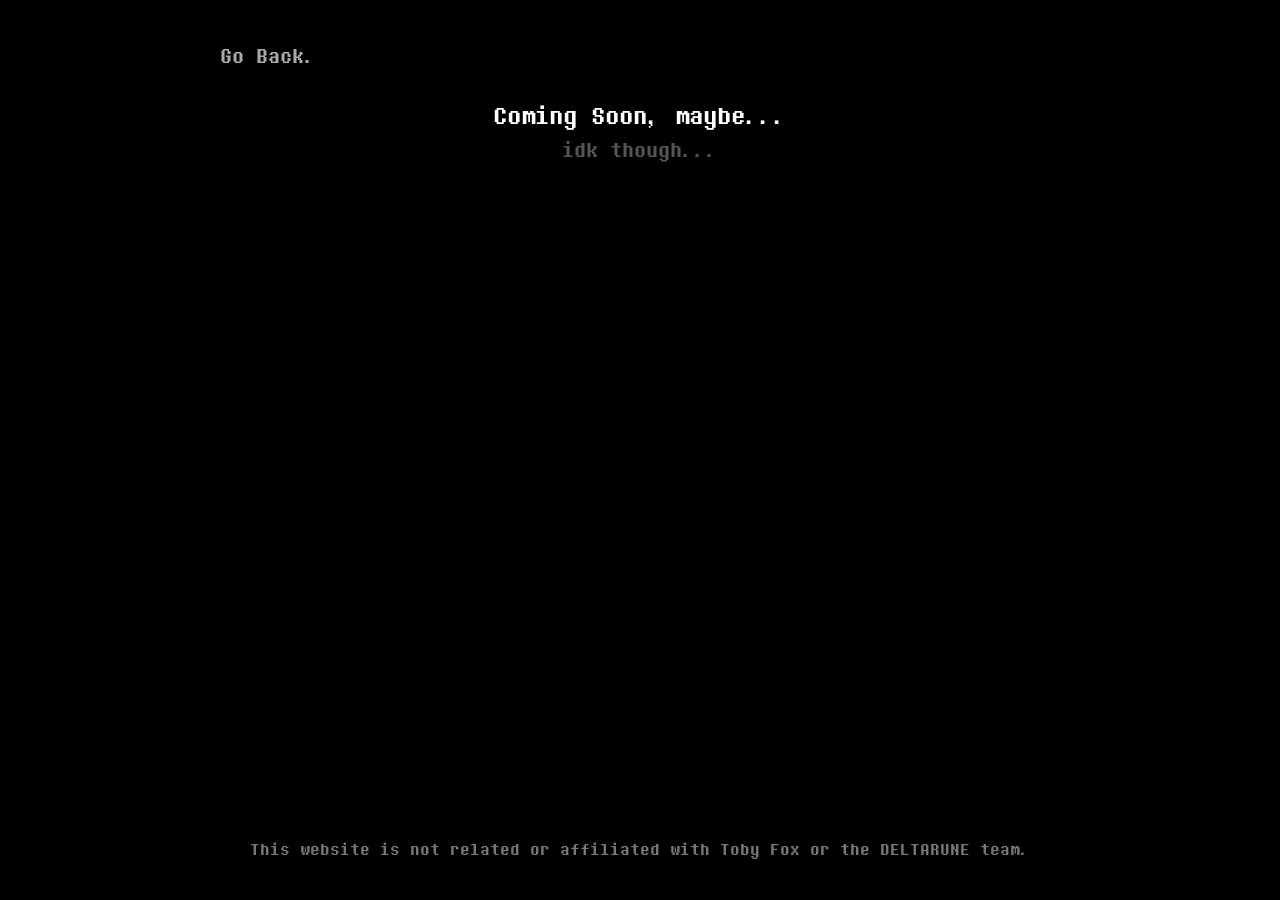
<file: more.html>
<!DOCTYPE html>
<html lang="en">
<head>
  <meta charset="UTF-8">
  <meta name="viewport" content="width=device-width, initial-scale=1.0">
  <title>More — Deltarune Tutorials</title>
  <link rel="stylesheet" href="style.css">
</head>
<body>
  <a href="index.html" class="back-link">Go Back.</a>

  <main>
    <section class="middle-ing">
      <p>Coming Soon, maybe...</p>
      <p class="subtext faded">idk though...</p>
    </section>
  </main>

  <footer>
    <p class="disclaimer">
      This website is not related or affiliated with Toby Fox or the DELTARUNE team.
    </p>
  </footer>
</body>
</html>
</file>
<file: style.css>
@font-face {
  font-family: 'DeterminationMono';
  src: url('fonts/DTM-Mono.otf') format('opentype');
  font-display: swap;
}

@font-face {
  font-family: 'DeterminationSans';
  src: url('fonts/DTM-Sans.otf') format('opentype');
  font-display: swap;
}

* {
  box-sizing: border-box;
  margin: 0;
  padding: 0;
}

html, body {
  height: 100%;
}

body {
  background: #000;
  color: #fff;
  font-family: 'DeterminationMono', monospace;
  font-size: 24px;
  line-height: 1.6;
  max-width: 880px;
  margin: 0 auto;
  padding: 40px 20px;
  image-rendering: pixelated;
  display: flex;
  flex-direction: column;
  min-height: 100%;
}

main {
  flex: 1 0 auto;
}

body.macos-page {
  font-size: 21px;
}

header {
  text-align: center;
  margin-bottom: 36px;
}

h1 {
  font-size: 52px;
  letter-spacing: 6px;
  font-weight: normal;
  margin-bottom: 12px;
}

h2 {
  font-size: 32px;
  letter-spacing: 3px;
  font-weight: normal;
  margin-bottom: 10px;
  color: #ffff00;
}

h3 {
  font-size: 26px;
  font-weight: normal;
  margin-bottom: 8px;
  color: #ffff00;
}

.h2o {
  text-decoration: underline
}

.subtext {
  font-size: 20px;
  color: #aaa;
  margin-bottom: 16px;
}

.box {
  border: 4px solid #fff;
  outline: 4px solid #000;
  outline-offset: -8px;
  padding: 24px;
  margin-bottom: 24px;
  background: #000;
}

.box p + p {
  margin-top: 16px;
}

.box ul:not([class]) {
  padding-left: 30px;
  margin: 12px 0;
}

.faded {
  opacity: 0.5;
}

.intro-text {
  margin-bottom: 28px;
  padding: 0 4px;
}

.intro-text p + p {
  margin-top: 12px;
}

.menu-list {
  list-style: none;
  display: flex;
  flex-direction: column;
  gap: 16px;
}

.menu-link {
  color: #fff;
  text-decoration: none;
  display: inline-flex;
  align-items: center;
  gap: 12px;
  transition: color 0.1s ease;
}

.menu-link:hover {
  color: #ffff00;
}

.jump-list {
  list-style: none;
  display: flex;
  flex-direction: column;
  gap: 12px;
  padding-left: 0;
  margin: 0;
}

.jump-list li {
  display: flex;
  align-items: center;
  gap: 8px;
  font-size: 24px;
}

.middle-ing {
  text-align: center;
}

.jump-link {
  color: #5cd6ff;
  text-decoration: underline;
  text-decoration-thickness: 2px;
  text-underline-offset: 5px;
  font-size: 24px;
  transition: color 0.15s ease, text-decoration-color 0.15s ease;
}

.jump-link:hover {
  color: #ffff00;
  text-decoration-color: #ffff00;
}

.jump-list li.sub-item {
  margin-left: 30px;
}

.sub-link {
  font-size: 18px;
  color: #aaa;
  text-decoration: none;
}

.sub-link:hover {
  color: #ffff00;
}

.subtopic {
  margin-top: 20px;
}

.discord-copy-btn {
  background: transparent;
  border: none;
  font-family: 'DeterminationMono', monospace;
  font-size: 24px;
  cursor: pointer;
  padding: 0;
  text-decoration: underline;
  text-decoration-thickness: 2px;
  text-underline-offset: 4px;
  vertical-align: baseline;
  transition: filter 0.15s ease;
}

.discord-copy-btn:hover {
  filter: brightness(1.25);
}

.copy-toast {
  display: inline-block;
  margin-left: 12px;
  font-size: 20px;
  color: #00e600;
  font-family: 'DeterminationMono', monospace;
  vertical-align: middle;
  opacity: 0;
  transform: translateY(-2px);
  transition: opacity 0.2s ease, transform 0.2s ease;
  pointer-events: none;
}

.copy-toast.show {
  opacity: 1;
  transform: translateY(0);
}

.back-link {
  display: inline-block;
  color: #aaa;
  text-decoration: none;
  font-size: 20px;
  margin-bottom: 24px;
}

.back-link:hover {
  color: #ffff00;
}

.guide-img {
  display: block;
  max-width: 100%;
  height: auto;
  border: 4px solid #fff;
  margin: 20px 0;
  cursor: zoom-in;
}

.guide-video {
  display: block;
  width: 100%;
  aspect-ratio: 16 / 9;
  border: 4px solid #fff;
  margin: 20px 0;
}

footer {
  text-align: center;
  margin-top: auto;
  padding-top: 20px;
}

.disclaimer {
  font-size: 16px;
  color: #777;
  line-height: 1.4;
}

/* dt */
.y, .yellow {
  background: linear-gradient(180deg, #ffffff 15%, #ffff00 85%);
  -webkit-background-clip: text;
  background-clip: text;
  -webkit-text-fill-color: transparent;
  display: inline-block;
}


.bg, .blue, .b {
  background: linear-gradient(180deg, #8ae4ff 10%, #3399ff 55%, #1a4dab 100%);
  -webkit-background-clip: text;
  background-clip: text;
  -webkit-text-fill-color: transparent;
  display: inline-block;
}

.r, .red {
  background: linear-gradient(180deg, #ffffff 15%, #ff4455 85%);
  -webkit-background-clip: text;
  background-clip: text;
  -webkit-text-fill-color: transparent;
  display: inline-block;
}

.g, .green {
  background: linear-gradient(180deg, #ffffff 15%, #00e600 85%);
  -webkit-background-clip: text;
  background-clip: text;
  -webkit-text-fill-color: transparent;
  display: inline-block;
}
</file>
